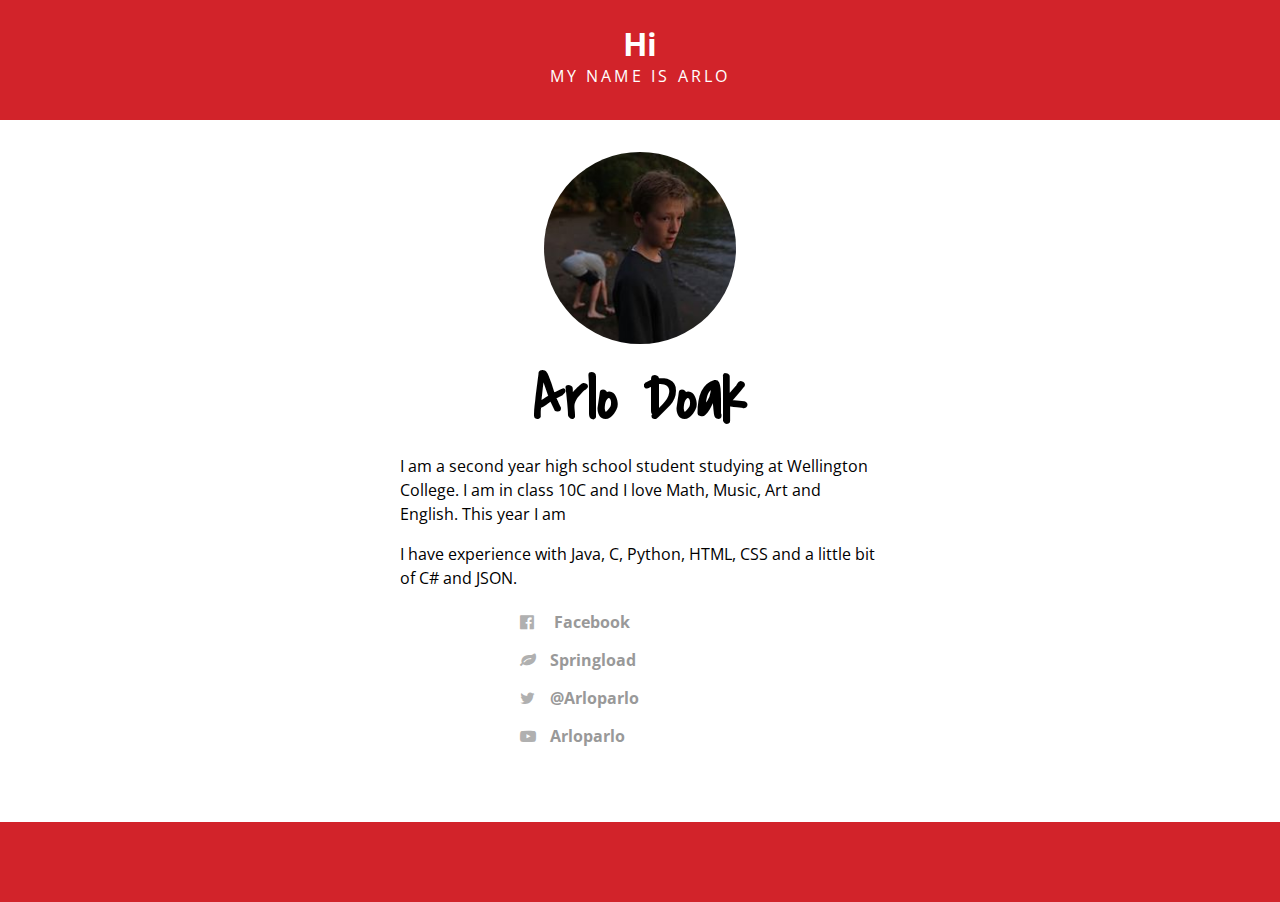
<file: index.html>
<!DOCTYPE html>
<html>
  <head>
    <title>Hello!</title>
    <link href="https://fonts.googleapis.com/css?family=Open+Sans:400,700|Covered+By+Your+Grace" rel="stylesheet" type="text/css">
    <link rel="stylesheet" href="https://maxcdn.bootstrapcdn.com/font-awesome/4.5.0/css/font-awesome.min.css">
    <link href="style.css" rel="stylesheet" type="text/css">
  </head>
  <style> 
   ul li i {
     width:30px;
     height:30px;
     color:#b0b0b0;
     display:inline;
   } 
  </style>
  
  
  <script type="text/javascript">
/*    setInterval(function(){
      
      var r = Math.floor(Math.random() * 255) + 1 ;
      var g = Math.floor(Math.random() * 255) + 1 ;
      var b = Math.floor(Math.random() * 255) + 1 ; 
      document.body.style.backgroundColor = "rgb( " + r + "," + g + "," + b + ")";
    }, 10)*/
  </script>
  <body>
    <header>
      <p>Hi</p>
      <p>My name is Arlo</p>
    </header>
        <main>
      <img src="Arlo.jpeg">
      <h1>Arlo Doak</h1>

      <p>
        I am a second year high school student studying at Wellington College. I am in class 10C and I love Math, Music, Art and English. This year I am 
         
        </ br>
        <p> I have experience with Java, C, Python, HTML, CSS and a little bit of C# and JSON.
      </p>
      <ul class="social">

        <li><a href="https://www.facebook.com/arlo.doak"> <i class="fa fa-facebook-official" aria-hidden="true"></i> Facebook</a></li>
        <li><a href="http://springload.co.nz"> <i class="fa fa-leaf" aria-hidden="true"></i>Springload</a></li>
        <li><a href="https://twitter.com/Arloparlo"><i class="fa fa-twitter" aria-hidden="true"></i>@Arloparlo</li>
        <li><a href="https://www.youtube.com/channel/UCglsb7tMgFZLJuemBTo89iQ"><i class="fa fa-youtube-play" aria-hidden="true"></i>Arloparlo</a></li>
      </ul>
    </main>
    <footer>
    </footer>


  </body>
</html>
</file>
<file: style.css>
body {
  margin: 0;
  padding: 0;
  font: 1em/1.5em "Open Sans", sans-serif;
  background-color: #d2232a;
  color: white;
}

a {
  color: #00aeef;
  text-decoration: none;
  font-weight: bold;
}

header {
  text-align: center;
  padding: 2rem;
}

header p:nth-child(1) {
  font-weight: bold;
  font-size: 2rem;
  margin: 0;
}

header p:nth-child(2) {
  margin: .5rem 0 0;
  letter-spacing: .2em;
  text-transform: uppercase;
  letter-spacing: .2em;
}


main {
  background-color: white;
  color: black;
  padding: 2rem 0 4rem;
}

h1 {
  font-family: "Covered By Your Grace", cursive;
  font-size: 4rem;
  text-align: center;
}

main img {
  display: block;
  width: 12rem;
  max-width: 50%;
  margin: 0 auto 1rem;
  height: auto;
  border-radius: 50%;
}

main li a img:nth-child (2) {
  width=100px
  height=100px
}
        

main p {
  width: 30rem;
  max-width: 80%;
  margin: 0 auto 1rem;
}

.social {
  list-style: none;
  margin: 1rem auto 0;
  padding: 0;
  width: 15rem;
  max-width: 80%;
}

.social li {
  margin: 0;
  padding: 0;
}

.social li a {
  position: relative;
  line-height: 2rem;
  vertical-align: middle;
  color: #999;
  transition: color 0.2s ease;
}

.social li a:hover {
  color: #00aeef;
}

.social li a::before {
  position: absolute;
  left: 0;
  top: 0;
  width: 1em;
  height: 1em;
  font: normal 2rem/1em "FontAwesome";
}

.social li a[rel="github"]::before { content: '\f09b'; }
.social li a[rel="home"]::before { content: '\f015'; }
.social li a[rel="twitter"]::before { content: '\f099'; }

footer {
  margin: 0;
  padding: 1rem 0 4rem;
  text-align: center;
}

footer img {
  height: 4rem;
  width: auto;
  margin: 0 1rem;
}
</file>
